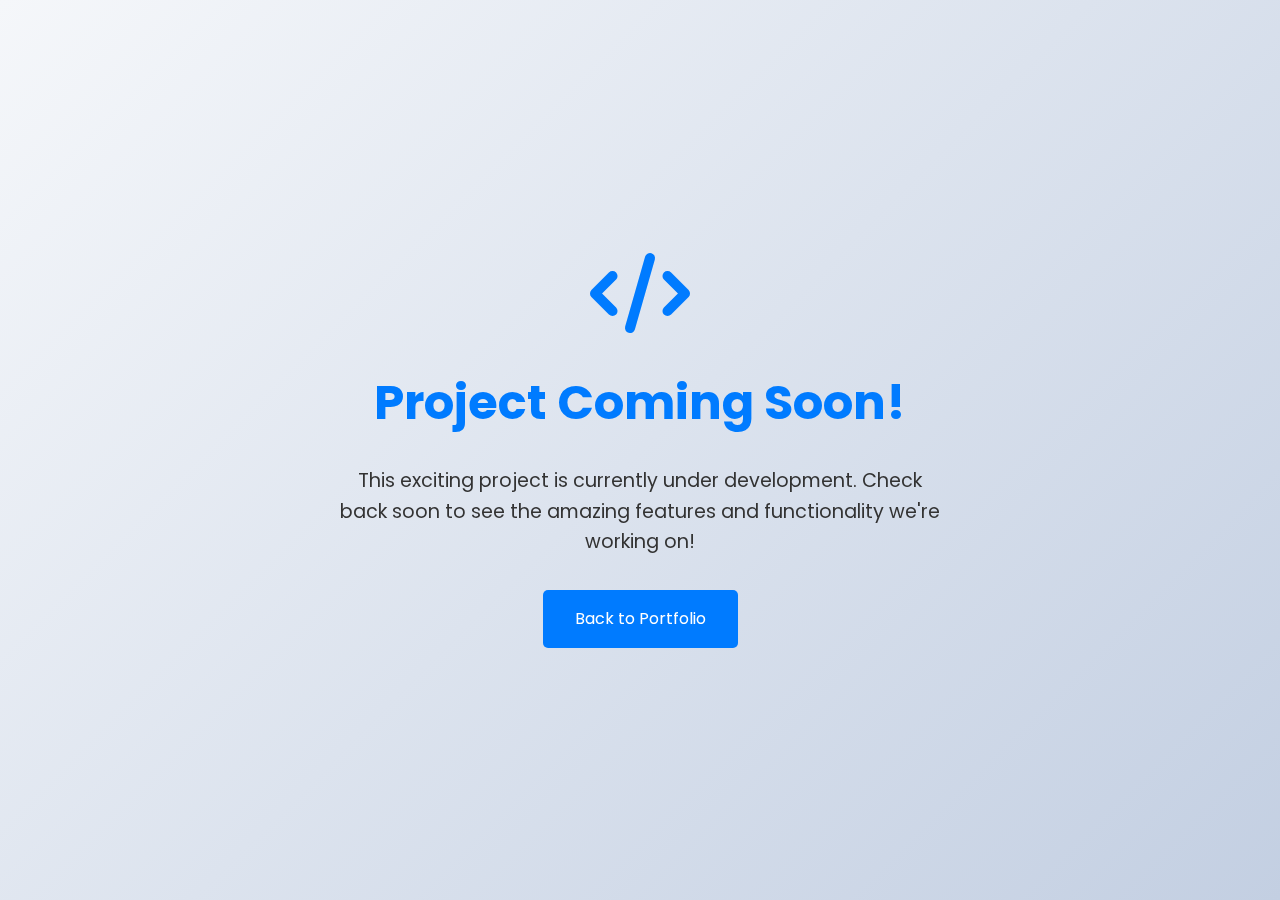
<file: coming-soon.html>
<!DOCTYPE html>
<html lang="en">
<head>
    <meta charset="UTF-8">
    <meta name="viewport" content="width=device-width, initial-scale=1.0">
    <title>Project Coming Soon - Vikas Yadav</title>
    <link href="https://fonts.googleapis.com/css2?family=Poppins:wght@300;400;500;600;700&display=swap" rel="stylesheet"/>
    <link rel="stylesheet" href="https://cdnjs.cloudflare.com/ajax/libs/font-awesome/6.0.0/css/all.min.css"/>
    <link rel="stylesheet" href="css/style.css"/>
    <style>
        .coming-soon {
            min-height: 100vh;
            display: flex;
            flex-direction: column;
            justify-content: center;
            align-items: center;
            text-align: center;
            padding: 2rem;
            background: linear-gradient(135deg, #f5f7fa 0%, #c3cfe2 100%);
        }
        .coming-soon h1 {
            font-size: 3rem;
            margin-bottom: 1.5rem;
            color: var(--primary-color);
        }
        .coming-soon p {
            font-size: 1.2rem;
            color: var(--text-color);
            margin-bottom: 2rem;
            max-width: 600px;
        }
        .coming-soon i {
            font-size: 5rem;
            color: var(--primary-color);
            margin-bottom: 2rem;
            animation: pulse 2s infinite;
        }
        .back-btn {
            padding: 1rem 2rem;
            background: var(--primary-color);
            color: white;
            text-decoration: none;
            border-radius: 5px;
            transition: all 0.3s ease;
        }
        .back-btn:hover {
            transform: translateY(-3px);
            box-shadow: 0 5px 15px rgba(0,0,0,0.2);
        }
        @keyframes pulse {
            0% { transform: scale(1); }
            50% { transform: scale(1.1); }
            100% { transform: scale(1); }
        }
    </style>
</head>
<body>
    <div class="coming-soon">
        <i class="fas fa-code"></i>
        <h1>Project Coming Soon!</h1>
        <p>This exciting project is currently under development. Check back soon to see the amazing features and functionality we're working on!</p>
        <a href="index.html" class="back-btn">Back to Portfolio</a>
    </div>
</body>
</html>
</file>
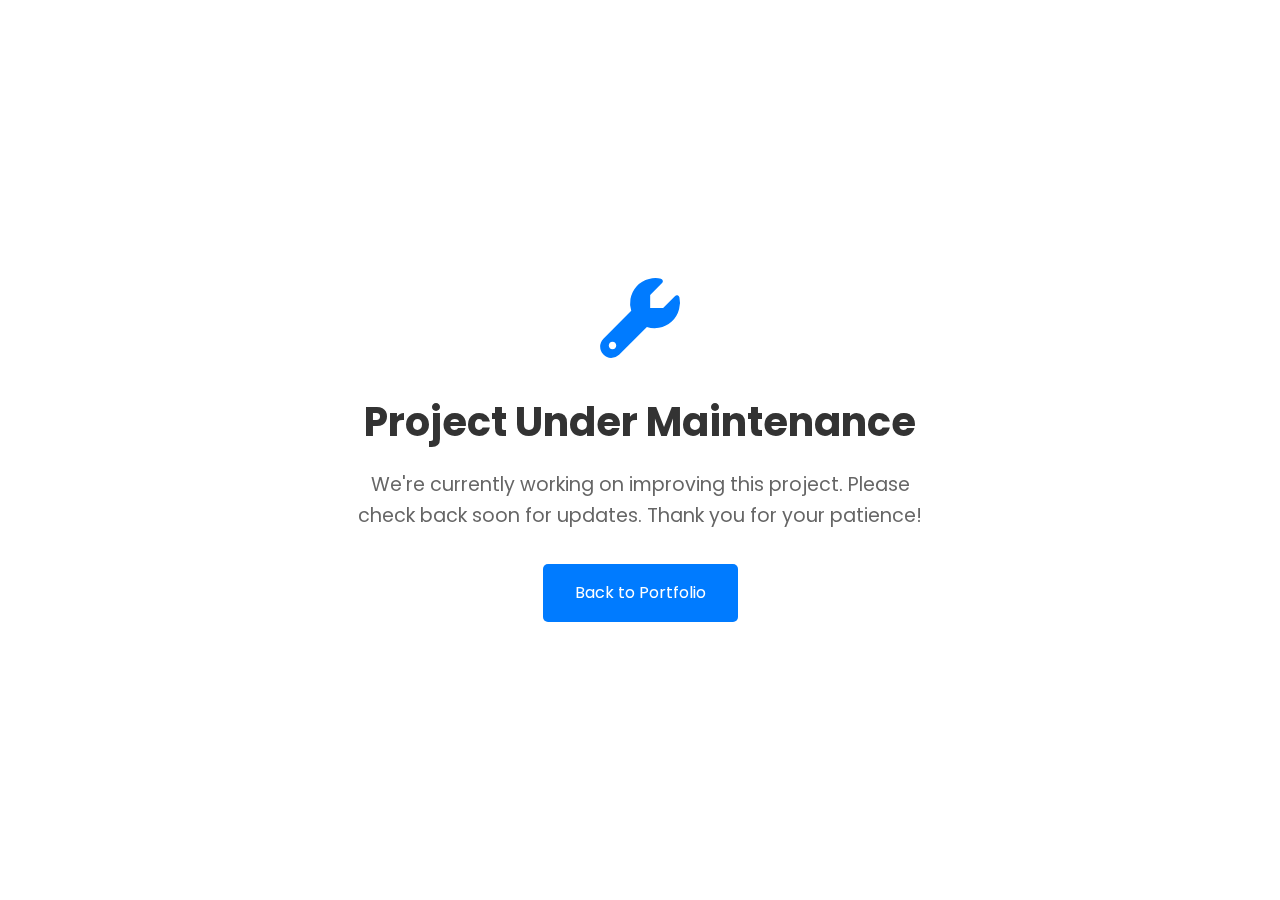
<file: maintenance.html>
<!DOCTYPE html>
<html lang="en">
<head>
    <meta charset="UTF-8">
    <meta name="viewport" content="width=device-width, initial-scale=1.0">
    <title>Project Under Maintenance - Alok Bhateshwar</title>
    
    <!-- Favicon -->
    <link rel="icon" type="image/png" href="assets/faviconimg.png">
    
    <!-- Google Fonts -->
    <link href="https://fonts.googleapis.com/css2?family=Poppins:wght@300;400;500;600;700&display=swap" rel="stylesheet">
    
    <!-- Font Awesome -->
    <link rel="stylesheet" href="https://cdnjs.cloudflare.com/ajax/libs/font-awesome/6.0.0/css/all.min.css">
    
    <!-- Custom CSS -->
    <link rel="stylesheet" href="css/style.css">
    
    <style>
        .maintenance-container {
            min-height: 100vh;
            display: flex;
            flex-direction: column;
            justify-content: center;
            align-items: center;
            text-align: center;
            padding: 2rem;
        }
        
        .maintenance-icon {
            font-size: 5rem;
            color: #007bff;
            margin-bottom: 2rem;
            animation: wrench 2.5s ease infinite;
        }
        
        .maintenance-title {
            font-size: 2.5rem;
            margin-bottom: 1rem;
            color: #333;
        }
        
        .maintenance-message {
            font-size: 1.2rem;
            color: #666;
            margin-bottom: 2rem;
            max-width: 600px;
        }
        
        .back-button {
            padding: 1rem 2rem;
            background-color: #007bff;
            color: white;
            text-decoration: none;
            border-radius: 5px;
            transition: background-color 0.3s ease;
        }
        
        .back-button:hover {
            background-color: #0056b3;
        }
        
        @keyframes wrench {
            0% { transform: rotate(0deg); }
            20% { transform: rotate(30deg); }
            40% { transform: rotate(-30deg); }
            60% { transform: rotate(15deg); }
            80% { transform: rotate(-15deg); }
            100% { transform: rotate(0deg); }
        }
    </style>
</head>
<body>
    <div class="maintenance-container">
        <i class="fas fa-wrench maintenance-icon"></i>
        <h1 class="maintenance-title">Project Under Maintenance</h1>
        <p class="maintenance-message">
            We're currently working on improving this project. Please check back soon for updates.
            Thank you for your patience!
        </p>
        <a href="index.html" class="back-button">Back to Portfolio</a>
    </div>
</body>
</html>
</file>
<file: css/style.css>
/* Base Styles */
:root {
    --primary-color: #007bff;
    --secondary-color: #6c757d;
    --background-color: transparent;
    --text-color: #333;
    --light-text: #666;
    --white: #fff;
    --transition: all 0.3s ease;
}

* {
    margin: 0;
    padding: 0;
    box-sizing: border-box;
    font-family: 'Poppins', sans-serif;
    -webkit-font-smoothing: antialiased;
    -moz-osx-font-smoothing: grayscale;
    backface-visibility: hidden;
    transform: translateZ(0);
    will-change: transform;
}

html {
    scroll-behavior: smooth;
    scroll-padding-top: 80px;
}

body {
    line-height: 1.6;
    color: var(--text-color);
    background-color: var(--background-color);
    overflow-x: hidden;
    position: relative;
    min-height: 100vh;
}

/* Particles.js Container */
#particles-js {
    position: fixed;
    width: 100%;
    height: 100%;
    top: 0;
    left: 0;
    z-index: -1;
    background: transparent;
    pointer-events: none;
    will-change: transform;
}

/* Navigation */
nav {
    position: fixed;
    top: 0;
    width: 100%;
    background: rgba(255, 255, 255, 0.95);
    backdrop-filter: blur(10px);
    -webkit-backdrop-filter: blur(10px);
    border-bottom: 1px solid rgba(0,0,0,0.05);
    padding: 0.7rem 0;
    box-shadow: 0 4px 24px rgba(0,0,0,0.07);
    z-index: 1000;
    transition: background 0.3s, box-shadow 0.3s;
    will-change: transform, opacity;
}

.nav-content {
    max-width: 1200px;
    margin: 0 auto;
    display: flex;
    justify-content: space-between;
    align-items: center;
    padding: 0 2rem;
}

.logo a {
    font-size: 2rem;
    font-weight: 800;
    color: var(--primary-color);
    text-decoration: none;
    letter-spacing: 1px;
    display: flex;
    align-items: center;
    gap: 0.5rem;
}

.logo-accent {
    color: #00ff88;
    font-size: 2.2rem;
    font-weight: 900;
    margin-left: 2px;
}

.nav-links {
    display: flex;
    gap: 2.2rem;
    list-style: none;
    align-items: center;
}

.nav-links a {
    color: var(--text-color);
    text-decoration: none;
    font-weight: 600;
    font-size: 1.1rem;
    position: relative;
    padding: 0.3rem 0.2rem;
    transition: color 0.2s;
}

.nav-links a::after {
    content: '';
    display: block;
    position: absolute;
    left: 0;
    bottom: -4px;
    width: 0;
    height: 3px;
    background: linear-gradient(90deg, var(--primary-color), #00ff88);
    border-radius: 2px;
    transition: width 0.3s;
}

.nav-links a:hover,
.nav-links a.active {
    color: var(--primary-color);
}

.nav-links a:hover::after,
.nav-links a.active::after {
    width: 100%;
}

.menu-btn {
    display: none;
    font-size: 2rem;
    cursor: pointer;
    color: var(--primary-color);
    transition: color 0.2s;
}

.menu-btn.active {
    color: #00ff88;
}

/* Hero Section */
.hero {
    min-height: 100vh;
    display: flex;
    align-items: center;
    justify-content: space-between;
    padding: 0 5%;
    position: relative;
}

.hero-content {
    flex: 1;
    padding-right: 2rem;
}

.hero-content h1 {
    font-size: 3.5rem;
    margin-bottom: 1rem;
    line-height: 1.2;
}

.highlight {
    color: var(--primary-color);
}

.typed-container {
    font-size: 1.5rem;
    color: var(--primary-color);
    margin-bottom: 1rem;
}

.hero-description {
    font-size: 1.2rem;
    color: var(--light-text);
    margin-bottom: 2rem;
}

.cta-buttons {
    display: flex;
    gap: 1rem;
    margin-bottom: 2rem;
}

.btn {
    padding: 1rem 2rem;
    border-radius: 5px;
    text-decoration: none;
    font-weight: 500;
    transition: var(--transition);
}

.primary-btn {
    background: var(--primary-color);
    color: var(--white);
}

.primary-btn:hover {
    background: #0056b3;
    transform: translateY(-2px);
}

.secondary-btn {
    background: transparent;
    color: var(--primary-color);
    border: 2px solid var(--primary-color);
}

.secondary-btn:hover {
    background: var(--primary-color);
    color: var(--white);
    transform: translateY(-2px);
}

.hero-image {
    flex: 1;
    display: flex;
    justify-content: center;
    align-items: center;
}

.hero-image img {
    max-width: 400px;
    border-radius: 20px;
    box-shadow: 0 10px 30px rgba(0,0,0,0.1);
}

.hero-photo {
    width: 150px;
    height: 150px;
    margin: 20px auto;
    border-radius: 50%;
    overflow: hidden;
    border: 3px solid var(--primary-color);
    box-shadow: 0 0 20px rgba(0, 0, 0, 0.2);
}

.hero-photo img {
    width: 100%;
    height: 100%;
    object-fit: cover;
}

/* Section Styles */
section {
    padding: 5rem 10%;
}

.section-header {
    text-align: center;
    margin-bottom: 3rem;
}

.section-header h2 {
    font-size: 2.5rem;
    margin-bottom: 1rem;
}

.underline {
    width: 50px;
    height: 3px;
    background: var(--primary-color);
    margin: 0 auto;
}

/* About Section */
.about-content {
    display: flex;
    gap: 3rem;
    align-items: stretch;
}

.about-text {
    flex: 1;
}

.about-text p {
    margin-bottom: 1.5rem;
    color: var(--light-text);
}

.about-stats {
    display: grid;
    grid-template-columns: repeat(3, 1fr);
    gap: 2rem;
    margin-top: 2rem;
}

.stat {
    text-align: center;
}

.stat-number {
    font-size: 2rem;
    font-weight: 700;
    color: var(--primary-color);
    display: block;
}

.stat-text {
    color: var(--light-text);
}

.about-photo {
    display: flex;
    align-items: stretch;
    height: 100%;
}

.about-photo img {
    height: 100%;
    max-height: 400px;
    object-fit: cover;
    max-width: 170px;
    width: 100%;
    border-radius: 16px;
    box-shadow: 0 4px 16px rgba(0,0,0,0.10);
}

/* Skills Section */
.skills {
    padding: 5rem 10%;
    background: #f8f9fa;
}

.skills-wrapper {
    max-width: 1200px;
    margin: 0 auto;
    display: flex;
    flex-direction: column;
    gap: 3rem;
}

.skill-box {
    background: white;
    border-radius: 15px;
    padding: 2rem;
    box-shadow: 0 5px 20px rgba(0, 0, 0, 0.05);
    transition: transform 0.3s ease;
}

.skill-box:hover {
    transform: translateY(-5px);
}

.skill-title {
    margin-bottom: 1.5rem;
    text-align: center;
}

.skill-title h3 {
    color: var(--primary-color);
    font-size: 1.5rem;
    position: relative;
    display: inline-block;
    padding-bottom: 8px;
}

.skill-title h3::after {
    content: '';
    position: absolute;
    left: 0;
    bottom: 0;
    width: 100%;
    height: 3px;
    background: linear-gradient(90deg, var(--primary-color), #00ff88);
    border-radius: 2px;
}

.skill-content {
    display: grid;
    grid-template-columns: repeat(auto-fit, minmax(120px, 1fr));
    gap: 1.5rem;
    justify-items: center;
}

.skill-item {
    text-align: center;
    padding: 1rem;
    border-radius: 12px;
    background: #f8f9fa;
    transition: all 0.3s ease;
    width: 100%;
}

.skill-item:hover {
    background: var(--primary-color);
    transform: translateY(-3px);
}

.skill-item:hover i,
.skill-item:hover p {
    color: white;
}

.skill-item i {
    font-size: 2rem;
    color: var(--primary-color);
    margin-bottom: 0.5rem;
    transition: color 0.3s ease;
}

.skill-item p {
    font-size: 0.9rem;
    font-weight: 500;
    color: var(--text-color);
    transition: color 0.3s ease;
    margin: 0;
}

@media screen and (max-width: 768px) {
    .skills {
        padding: 3rem 5%;
    }

    .skill-box {
        padding: 1.5rem;
    }

    .skill-content {
        grid-template-columns: repeat(auto-fit, minmax(100px, 1fr));
        gap: 1rem;
    }

    .skill-item {
        padding: 0.8rem;
    }

    .skill-item i {
        font-size: 1.5rem;
    }

    .skill-item p {
        font-size: 0.8rem;
    }
}

/* Projects Section */
.projects-grid {
    display: grid;
    grid-template-columns: repeat(2, 1fr);
    gap: 2rem;
    padding: 2rem;
    max-width: 1200px;
    margin: 0 auto;
}

.project-card {
    background: var(--white);
    border-radius: 15px;
    overflow: hidden;
    box-shadow: 0 10px 30px rgba(0,0,0,0.1);
    transition: transform 0.3s cubic-bezier(0.4, 0, 0.2, 1),
                box-shadow 0.3s cubic-bezier(0.4, 0, 0.2, 1);
    position: relative;
    cursor: pointer;
    border: 1px solid rgba(0,0,0,0.05);
}

.project-card:hover {
    transform: translateY(-10px);
    box-shadow: 0 15px 40px rgba(0,0,0,0.15);
}

.project-content {
    padding: 2.5rem;
    position: relative;
    background: var(--white);
}

.project-content h3 {
    font-size: 1.8rem;
    margin-bottom: 1.2rem;
    color: var(--text-color);
    position: relative;
    padding-bottom: 0.8rem;
}

.project-content h3::after {
    content: '';
    position: absolute;
    left: 0;
    bottom: 0;
    width: 60px;
    height: 3px;
    background: linear-gradient(90deg, var(--primary-color), #00ff88);
    border-radius: 2px;
    transition: width 0.3s ease;
}

.project-card:hover .project-content h3::after {
    width: 120px;
}

.project-content p {
    color: var(--light-text);
    margin-bottom: 1.8rem;
    line-height: 1.6;
    font-size: 1.1rem;
}

.project-tech {
    display: flex;
    gap: 1rem;
    margin: 1.8rem 0;
    flex-wrap: wrap;
}

.project-tech span {
    background: rgba(0,123,255,0.1);
    color: var(--primary-color);
    padding: 0.6rem 1.2rem;
    border-radius: 25px;
    font-size: 0.95rem;
    font-weight: 500;
    transition: all 0.3s ease;
}

.project-tech span:hover {
    background: var(--primary-color);
    color: var(--white);
    transform: translateY(-2px);
}

.project-links {
    margin-top: 2rem;
}

.project-links a {
    display: inline-flex;
    align-items: center;
    gap: 0.5rem;
    color: var(--primary-color);
    font-size: 1.1rem;
    font-weight: 600;
    text-decoration: none;
    transition: all 0.3s ease;
    padding: 0.8rem 1.5rem;
    background: rgba(0,123,255,0.1);
    border-radius: 25px;
}

.project-links a:hover {
    background: var(--primary-color);
    color: var(--white);
    transform: translateY(-2px);
}

.project-overlay {
    position: absolute;
    top: 0;
    left: 0;
    width: 100%;
    height: 100%;
    background: rgba(0,123,255,0.9);
    display: flex;
    align-items: center;
    justify-content: center;
    opacity: 0;
    transition: opacity 0.3s ease;
    z-index: 2;
}

.project-card:hover .project-overlay {
    opacity: 1;
}

.project-overlay-content {
    text-align: center;
    color: var(--white);
    padding: 2rem;
}

.project-overlay-content h4 {
    font-size: 1.2rem;
    margin-bottom: 1rem;
}

.project-overlay-content .btn {
    background: var(--white);
    color: var(--primary-color);
    padding: 0.8rem 1.5rem;
    border-radius: 25px;
    text-decoration: none;
    font-weight: 500;
    transition: all 0.3s ease;
}

.project-overlay-content .btn:hover {
    transform: translateY(-2px);
    box-shadow: 0 5px 15px rgba(0,0,0,0.2);
}

/* Contact Section */
.contact-container {
    display: grid;
    grid-template-columns: 1fr 2fr;
    gap: 3rem;
}

.contact-info {
    display: grid;
    gap: 2rem;
}

.contact-item {
    background: var(--white);
    padding: 2rem;
    border-radius: 10px;
    text-align: center;
    box-shadow: 0 5px 15px rgba(0,0,0,0.1);
}

.contact-item i {
    font-size: 2rem;
    color: var(--primary-color);
    margin-bottom: 1rem;
}

.contact-form {
    background: var(--white);
    padding: 2rem;
    border-radius: 10px;
    box-shadow: 0 5px 15px rgba(0,0,0,0.1);
}

.form-group {
    margin-bottom: 1.5rem;
    position: relative;
}

.form-group input,
.form-group textarea {
    width: 100%;
    padding: 1rem;
    border: 1px solid #ddd;
    border-radius: 5px;
    font-size: 1rem;
    transition: var(--transition);
}

.form-group label {
    position: absolute;
    left: 1rem;
    top: 1rem;
    color: var(--light-text);
    transition: var(--transition);
    pointer-events: none;
}

.form-group input:focus,
.form-group textarea:focus {
    outline: none;
    border-color: var(--primary-color);
}

.form-group input:focus + label,
.form-group textarea:focus + label,
.form-group input:valid + label,
.form-group textarea:valid + label {
    top: -0.5rem;
    left: 0.5rem;
    font-size: 0.8rem;
    background: var(--white);
    padding: 0 0.5rem;
    color: var(--primary-color);
}

/* Footer */
footer {
    background: #1a1a1a;
    color: var(--white);
    padding: 3rem 10% 1rem;
}

.footer-content {
    display: flex;
    justify-content: space-between;
    align-items: center;
    margin-bottom: 2rem;
}

.footer-content .social-links {
    display: flex;
    gap: 1rem;
}

.footer-content .social-links a {
    color: var(--white);
    font-size: 1.5rem;
    transition: var(--transition);
}

.footer-content .social-links a:hover {
    color: var(--primary-color);
}

/* Responsive Design */
@media (max-width: 768px) {
    .nav-content {
        padding: 0 1rem;
    }
    .menu-btn {
        display: block;
        z-index: 1001;
        position: relative;
    }
    .nav-links {
        position: fixed;
        top: 70px;
        left: -100%;
        width: 100%;
        height: calc(100vh - 70px);
        background: rgba(255,255,255,0.95);
        flex-direction: column;
        align-items: center;
        padding: 2.5rem 1rem;
        gap: 2rem;
        transition: left 0.3s;
        box-shadow: 0 8px 32px rgba(0,0,0,0.08);
        z-index: 1000;
        pointer-events: auto;
        transform: translateZ(0);
        backface-visibility: hidden;
        will-change: transform, opacity;
    }
    .nav-links.active {
        left: 0;
    }
    .hero {
        flex-direction: column;
        text-align: center;
        padding-top: 5rem;
    }
    .hero-content {
        padding-right: 0;
        margin-bottom: 2rem;
    }
    .hero-image {
        display: none;
    }
    .cta-buttons {
        justify-content: center;
    }
    .about-content {
        flex-direction: column;
        align-items: center;
        gap: 2rem;
    }
    .about-photo {
        order: 2;
        width: 100%;
        display: flex;
        justify-content: center;
        margin-top: 1rem;
    }
    .about-photo img {
        max-width: 300px;
        width: 100%;
        height: auto;
        max-height: none;
        border-radius: 20px;
    }
    .about-text {
        order: 1;
        text-align: center;
    }
    .contact-container {
        grid-template-columns: 1fr;
    }
    .footer-content {
        flex-direction: column;
        gap: 1rem;
        text-align: center;
    }
    .projects-grid {
        grid-template-columns: 1fr;
        padding: 1rem;
    }
    .project-content {
        padding: 1.5rem;
    }
    .project-content h3 {
        font-size: 1.5rem;
    }
    .skills-container {
        grid-template-columns: 1fr;
        gap: 1.5rem;
    }
    
    .skill-category {
        padding: 1.5rem 1rem;
    }
    
    .skills-grid {
        grid-template-columns: repeat(auto-fit, minmax(120px, 1fr));
        gap: 1rem;
    }
    
    .skill-item {
        padding: 1rem 0.5rem;
    }
    
    .skill-item i {
        font-size: 2rem;
        width: 50px;
        height: 50px;
        padding: 0.6rem;
    }
    
    .skill-item h4 {
        font-size: 1rem;
    }
}

@media (max-width: 900px) {
    .about-content {
        flex-direction: column;
        gap: 2rem;
    }
    .about-photo img {
        max-width: 300px;
        width: 100%;
        height: auto;
    }
    .skills-container {
        grid-template-columns: 1fr;
        gap: 1.2rem;
    }
    .skill-category {
        padding: 1.2rem 0.7rem;
    }
}

/* Animations */
@keyframes fadeIn {
    from {
        opacity: 0;
        transform: translateY(10px);
    }
    to {
        opacity: 1;
        transform: translateY(0);
    }
}

@keyframes slideIn {
    from {
        opacity: 0;
        transform: translateX(-30px);
    }
    to {
        opacity: 1;
        transform: translateX(0);
    }
}

.education {
    padding: 4rem 10% 2rem 10%;
}
.education-list {
    display: flex;
    flex-wrap: wrap;
    gap: 2rem;
    justify-content: center;
    margin-top: 2rem;
}
.education-item {
    width: 100%;
    max-width: 900px;
    min-height: 300px;
    margin: 0 auto;
    background: var(--white);
    border-radius: 16px;
    box-shadow: 0 4px 18px rgba(0,123,255,0.07);
    padding: 2.5rem 3rem;
    text-align: center;
    transition: box-shadow 0.2s, transform 0.2s;
    display: flex;
    flex-direction: row;
    align-items: center;
    justify-content: flex-start;
}
.education-item:hover {
    box-shadow: 0 8px 32px rgba(0,123,255,0.13);
    transform: translateY(-6px) scale(1.03);
}
.education-item h3 {
    color: var(--primary-color);
    font-size: 1.2rem;
    margin-bottom: 0.7rem;
    font-weight: 700;
}
.education-item p {
    color: var(--text-color);
    font-size: 1.05rem;
    font-weight: 500;
}
@media (max-width: 900px) {
    .education-item {
        flex-direction: column;
        align-items: center;
        min-height: 0;
        padding: 1.2rem 1rem;
        max-width: 100%;
    }
    .education-details {
        min-height: 0;
    }
    .education-img, .graduation-img {
        width: 90px;
        height: 90px;
        margin-right: 0;
        margin-bottom: 1rem;
    }
}

.education-img, .graduation-img {
    width: 120px;
    height: 120px;
    object-fit: cover;
    border-radius: 50%;
    margin-right: 2rem;
    box-shadow: 0 2px 8px rgba(0,123,255,0.10);
    background: #f7faff;
}
.section-subtitle {
    color: var(--light-text);
    font-size: 1.1rem;
    margin-top: 0.5rem;
    margin-bottom: 0;
    font-weight: 500;
}

.education-list.vertical-edu {
    flex-direction: column;
    align-items: center;
    gap: 2rem;
    width: 100%;
}

.graduation-item {
    max-width: 900px;
    width: 100%;
    padding: 2.5rem 3rem;
}
.graduation-img {
    width: 140px;
    height: 140px;
    margin-bottom: 1.2rem;
}
@media (max-width: 900px) {
    .graduation-item {
        padding: 1.2rem 0.5rem;
        max-width: 100%;
    }
    .graduation-img {
        width: 90px;
        height: 90px;
    }
}

.education-flex {
    display: flex;
    align-items: center;
    justify-content: flex-start;
    gap: 2rem;
    text-align: left;
}
.education-details {
    flex: 1;
    min-height: 120px;
    display: flex;
    flex-direction: column;
    justify-content: center;
}
.graduation-img {
    width: 120px;
    height: 120px;
}
.education-img {
    width: 80px;
    height: 80px;
}
@media (max-width: 900px) {
    .education-flex {
        flex-direction: column;
        align-items: center;
        text-align: center;
        gap: 1rem;
    }
    .graduation-img {
        width: 90px;
        height: 90px;
    }
    .education-img {
        width: 60px;
        height: 60px;
    }
}
</file>
